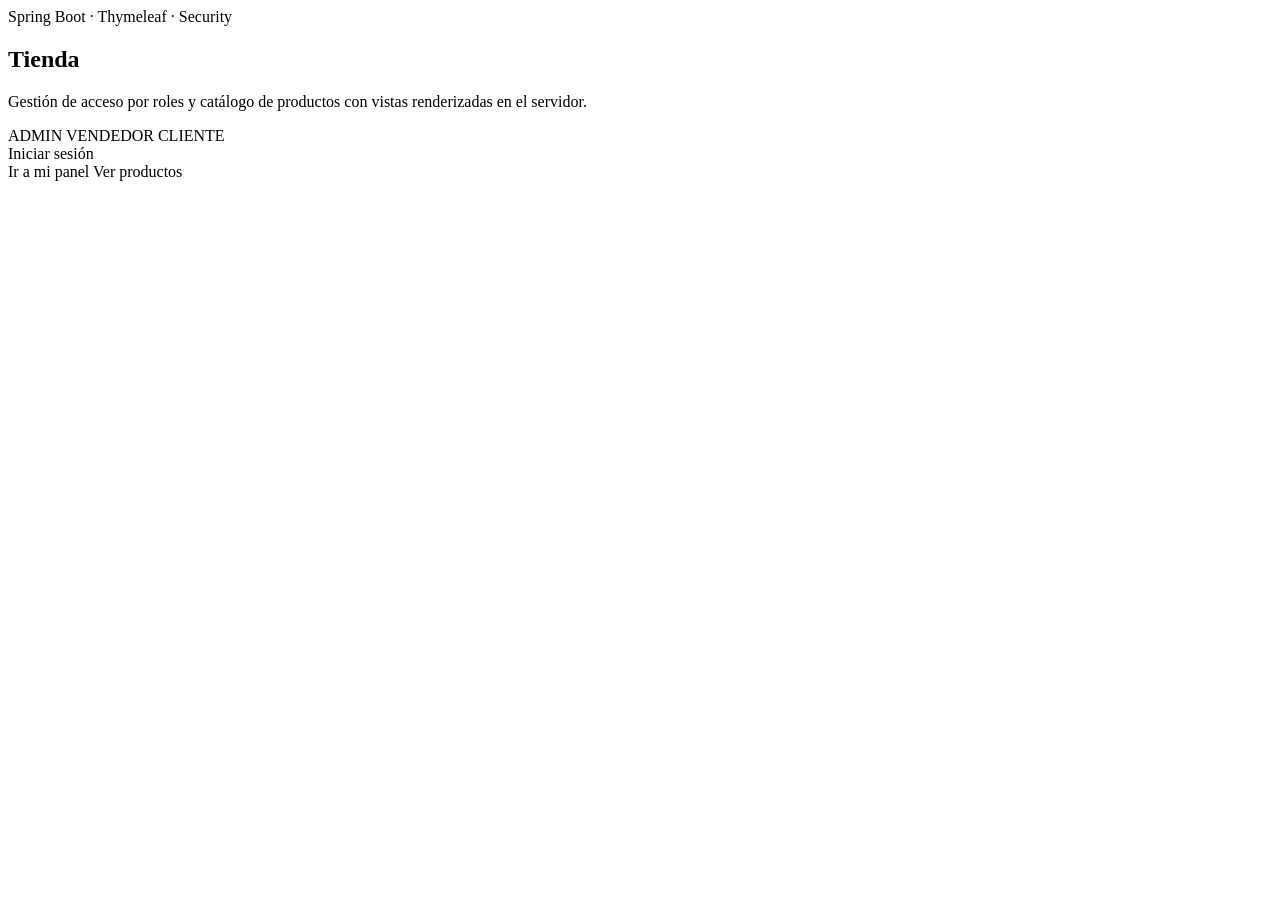
<file: src/main/resources/templates/index.html>
<!DOCTYPE html>
<html xmlns:th="http://www.thymeleaf.org"
      xmlns:sec="http://www.thymeleaf.org/extras/spring-security">
<head th:replace="~{fragments/layout :: head('Inicio')}"></head>
<body>
<div th:replace="~{fragments/navbar :: navbar}"></div>
<main class="page">
    <section class="card hero">
        <span class="eyebrow">Spring Boot · Thymeleaf · Security</span>
        <h1 class="hero-title">Tienda</h1>
        <p class="lede">
            Gestión de acceso por roles y catálogo de productos con vistas renderizadas en el servidor.
        </p>
        <div class="hero-meta">
            <span class="chip">ADMIN</span>
            <span class="chip">VENDEDOR</span>
            <span class="chip">CLIENTE</span>
        </div>
        <div class="actions" sec:authorize="isAnonymous()">
            <a class="btn" th:href="@{/login}">Iniciar sesión</a>
        </div>
        <div class="actions" sec:authorize="isAuthenticated()">
            <a class="btn" th:href="@{/redirigir}">Ir a mi panel</a>
            <a class="btn btn-secondary" th:href="@{/productos}">Ver productos</a>
        </div>
    </section>
</main>
</body>
</html>
</file>
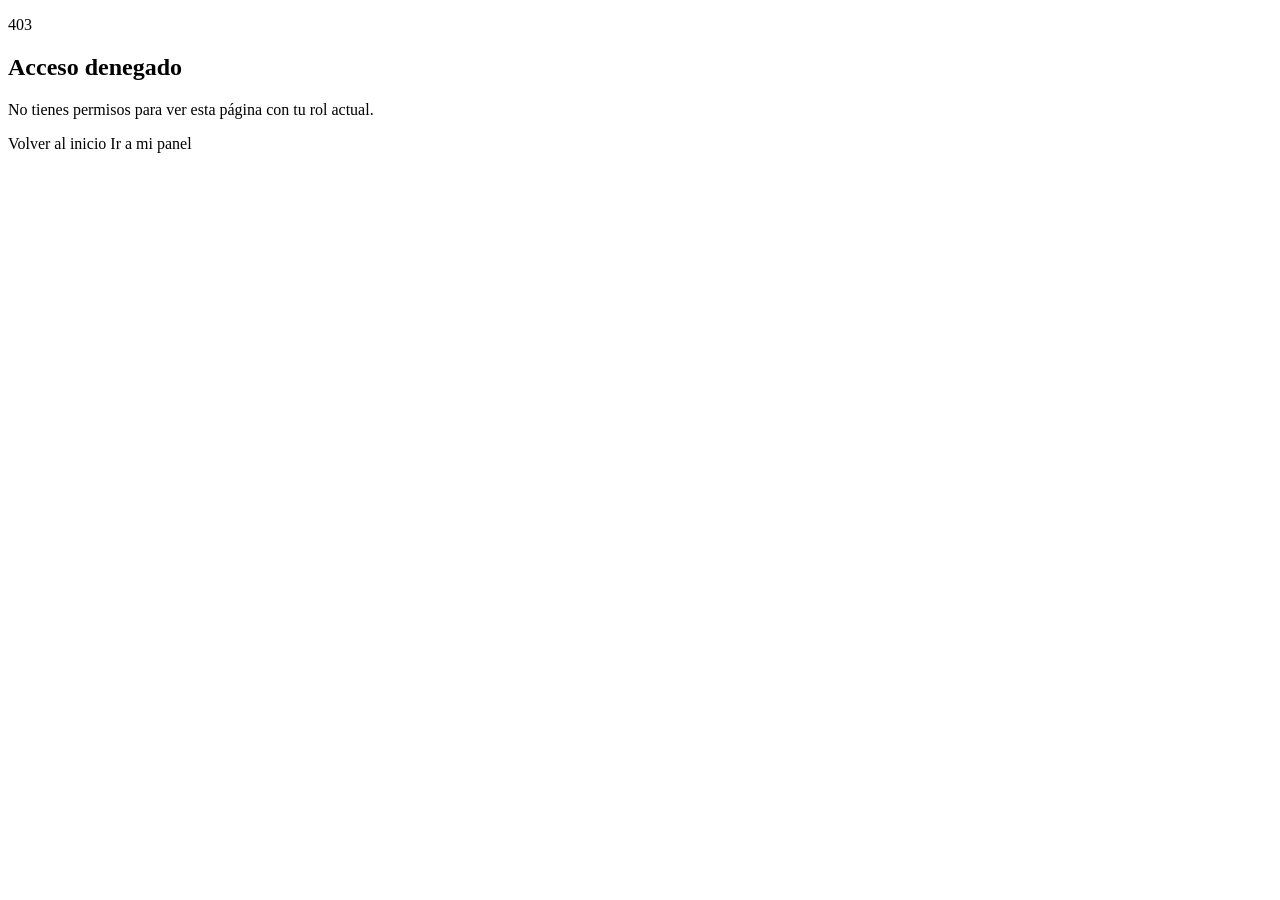
<file: src/main/resources/templates/acceso-denegado.html>
<!DOCTYPE html>
<html xmlns:th="http://www.thymeleaf.org">
<head th:replace="~{fragments/layout :: head('Acceso denegado')}"></head>
<body>
<div th:replace="~{fragments/navbar :: navbar}"></div>
<main class="page page-narrow">
    <section class="card">
        <p class="denied-code">403</p>
        <h1>Acceso denegado</h1>
        <p class="lede">No tienes permisos para ver esta página con tu rol actual.</p>
        <div class="actions">
            <a class="btn" th:href="@{/}">Volver al inicio</a>
            <a class="btn btn-secondary" th:href="@{/redirigir}">Ir a mi panel</a>
        </div>
    </section>
</main>
</body>
</html>
</file>
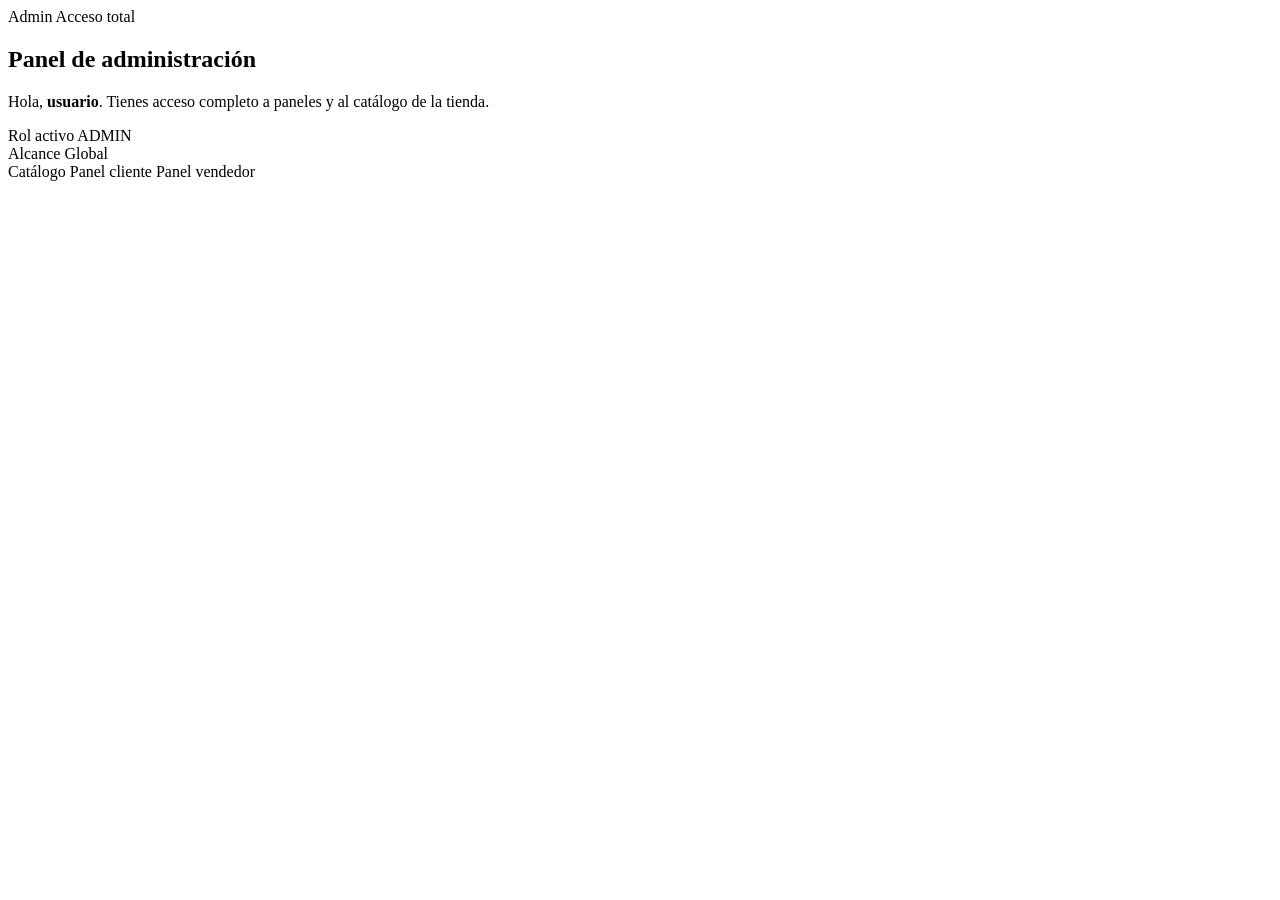
<file: src/main/resources/templates/admin.html>
<!DOCTYPE html>
<html xmlns:th="http://www.thymeleaf.org"
      xmlns:sec="http://www.thymeleaf.org/extras/spring-security">
<head th:replace="~{fragments/layout :: head('Panel de administración')}"></head>
<body>
<div th:replace="~{fragments/navbar :: navbar}"></div>
<main class="page">
    <section class="card">
        <div class="panel-kicker">
            <span class="badge">Admin</span>
            <span class="badge badge-muted">Acceso total</span>
        </div>
        <h1 class="panel-title">Panel de administración</h1>
        <p class="lede">
            Hola, <strong sec:authentication="name">usuario</strong>.
            Tienes acceso completo a paneles y al catálogo de la tienda.
        </p>
        <div class="stat-row">
            <div class="stat">
                <span class="stat-label">Rol activo</span>
                <span class="stat-value">ADMIN</span>
            </div>
            <div class="stat">
                <span class="stat-label">Alcance</span>
                <span class="stat-value">Global</span>
            </div>
        </div>
        <div class="actions">
            <a class="btn" th:href="@{/productos}">Catálogo</a>
            <a class="btn btn-secondary" th:href="@{/cliente}">Panel cliente</a>
            <a class="btn btn-secondary" th:href="@{/vendedor}">Panel vendedor</a>
        </div>
    </section>
</main>
</body>
</html>
</file>
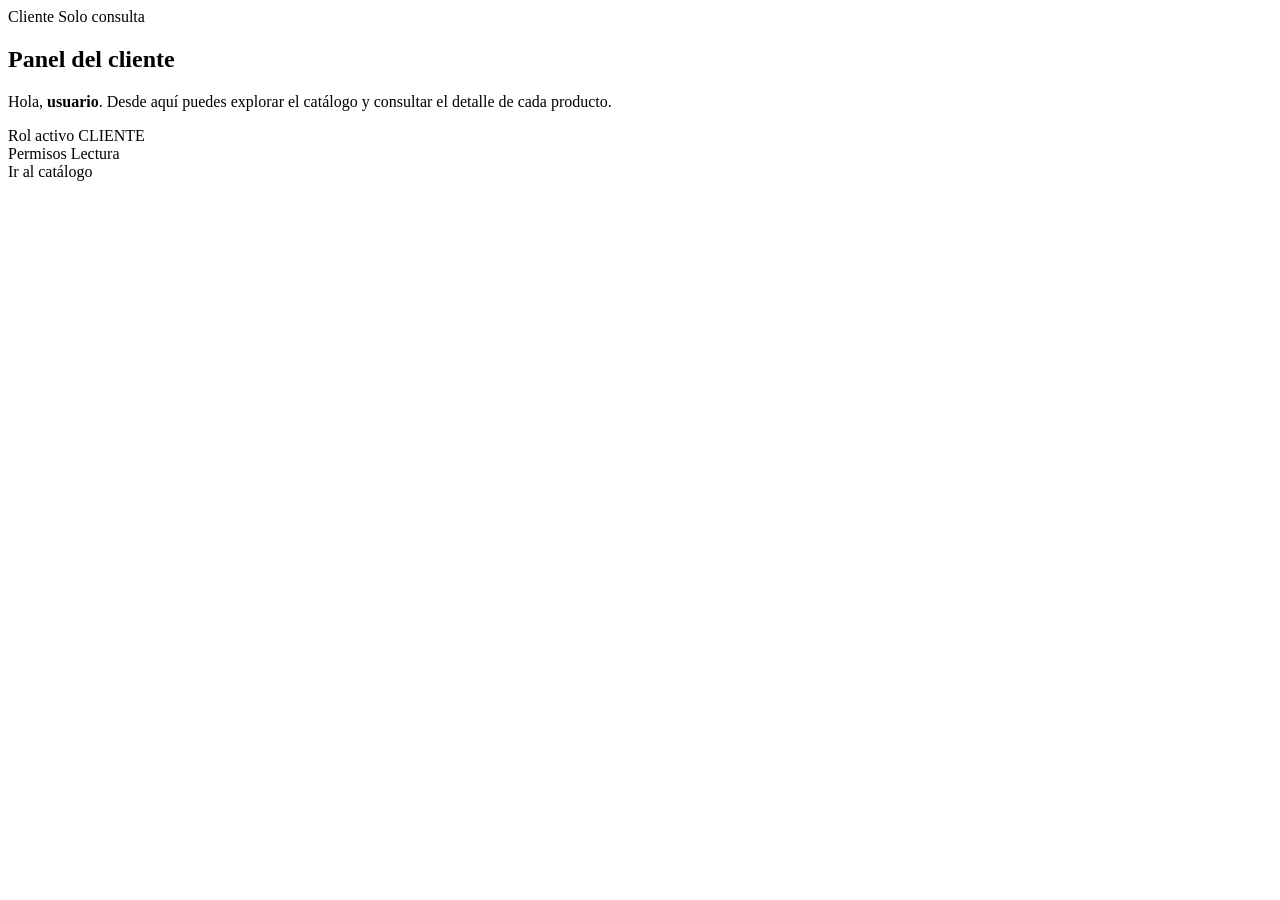
<file: src/main/resources/templates/cliente.html>
<!DOCTYPE html>
<html xmlns:th="http://www.thymeleaf.org"
      xmlns:sec="http://www.thymeleaf.org/extras/spring-security">
<head th:replace="~{fragments/layout :: head('Panel del cliente')}"></head>
<body>
<div th:replace="~{fragments/navbar :: navbar}"></div>
<main class="page">
    <section class="card">
        <div class="panel-kicker">
            <span class="badge">Cliente</span>
            <span class="badge badge-muted">Solo consulta</span>
        </div>
        <h1 class="panel-title">Panel del cliente</h1>
        <p class="lede">
            Hola, <strong sec:authentication="name">usuario</strong>.
            Desde aquí puedes explorar el catálogo y consultar el detalle de cada producto.
        </p>
        <div class="stat-row">
            <div class="stat">
                <span class="stat-label">Rol activo</span>
                <span class="stat-value">CLIENTE</span>
            </div>
            <div class="stat">
                <span class="stat-label">Permisos</span>
                <span class="stat-value">Lectura</span>
            </div>
        </div>
        <div class="actions">
            <a class="btn" th:href="@{/productos}">Ir al catálogo</a>
        </div>
    </section>
</main>
</body>
</html>
</file>
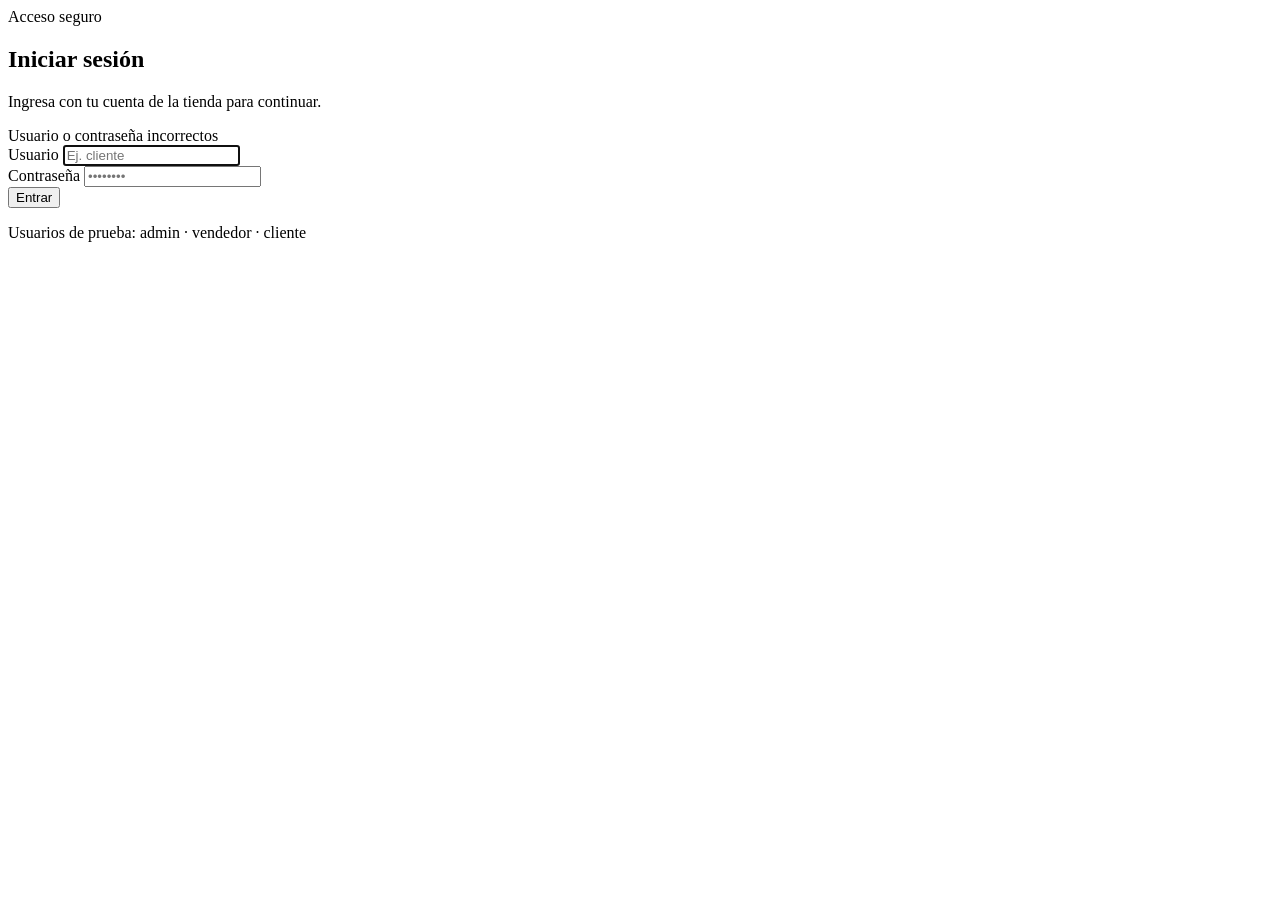
<file: src/main/resources/templates/login.html>
<!DOCTYPE html>
<html xmlns:th="http://www.thymeleaf.org">
<head th:replace="~{fragments/layout :: head('Login')}"></head>
<body>
<div th:replace="~{fragments/navbar :: navbar}"></div>
<main class="page page-narrow">
    <section class="card login-card">
        <span class="eyebrow">Acceso seguro</span>
        <h1>Iniciar sesión</h1>
        <p class="lede">Ingresa con tu cuenta de la tienda para continuar.</p>

        <div th:if="${param.error}" class="alert alert-error">
            Usuario o contraseña incorrectos
        </div>

        <form th:action="@{/login}" method="post">
            <div class="form-group">
                <label for="username">Usuario</label>
                <input id="username" type="text" name="username" placeholder="Ej. cliente" required autofocus>
            </div>
            <div class="form-group">
                <label for="password">Contraseña</label>
                <input id="password" type="password" name="password" placeholder="••••••••" required>
            </div>
            <button class="btn" type="submit">Entrar</button>
        </form>
    </section>
    <p class="page-footnote">Usuarios de prueba: admin · vendedor · cliente</p>
</main>
</body>
</html>
</file>
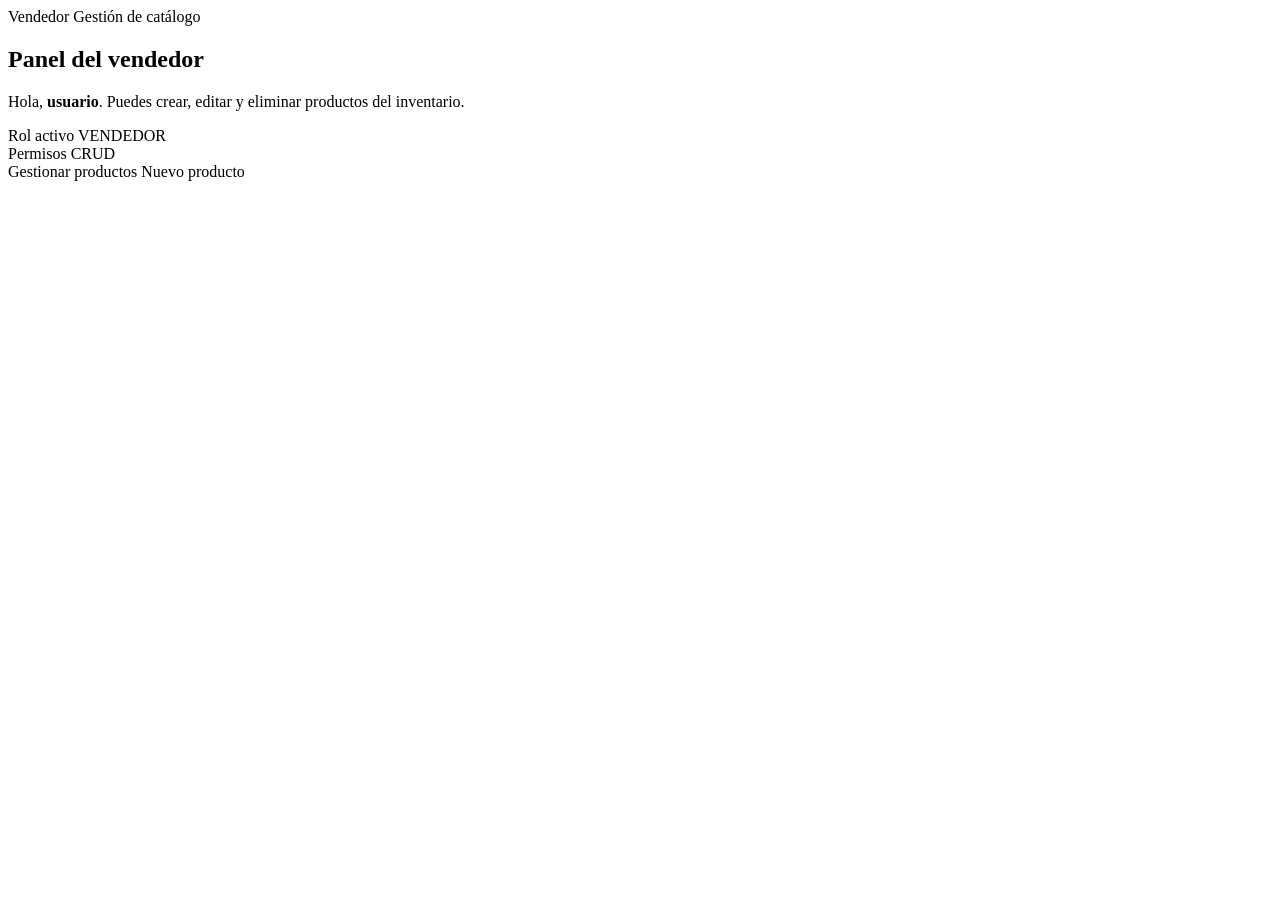
<file: src/main/resources/templates/vendedor.html>
<!DOCTYPE html>
<html xmlns:th="http://www.thymeleaf.org"
      xmlns:sec="http://www.thymeleaf.org/extras/spring-security">
<head th:replace="~{fragments/layout :: head('Panel del vendedor')}"></head>
<body>
<div th:replace="~{fragments/navbar :: navbar}"></div>
<main class="page">
    <section class="card">
        <div class="panel-kicker">
            <span class="badge">Vendedor</span>
            <span class="badge badge-muted">Gestión de catálogo</span>
        </div>
        <h1 class="panel-title">Panel del vendedor</h1>
        <p class="lede">
            Hola, <strong sec:authentication="name">usuario</strong>.
            Puedes crear, editar y eliminar productos del inventario.
        </p>
        <div class="stat-row">
            <div class="stat">
                <span class="stat-label">Rol activo</span>
                <span class="stat-value">VENDEDOR</span>
            </div>
            <div class="stat">
                <span class="stat-label">Permisos</span>
                <span class="stat-value">CRUD</span>
            </div>
        </div>
        <div class="actions">
            <a class="btn" th:href="@{/productos}">Gestionar productos</a>
            <a class="btn btn-secondary" th:href="@{/productos/nuevo}">Nuevo producto</a>
        </div>
    </section>
</main>
</body>
</html>
</file>
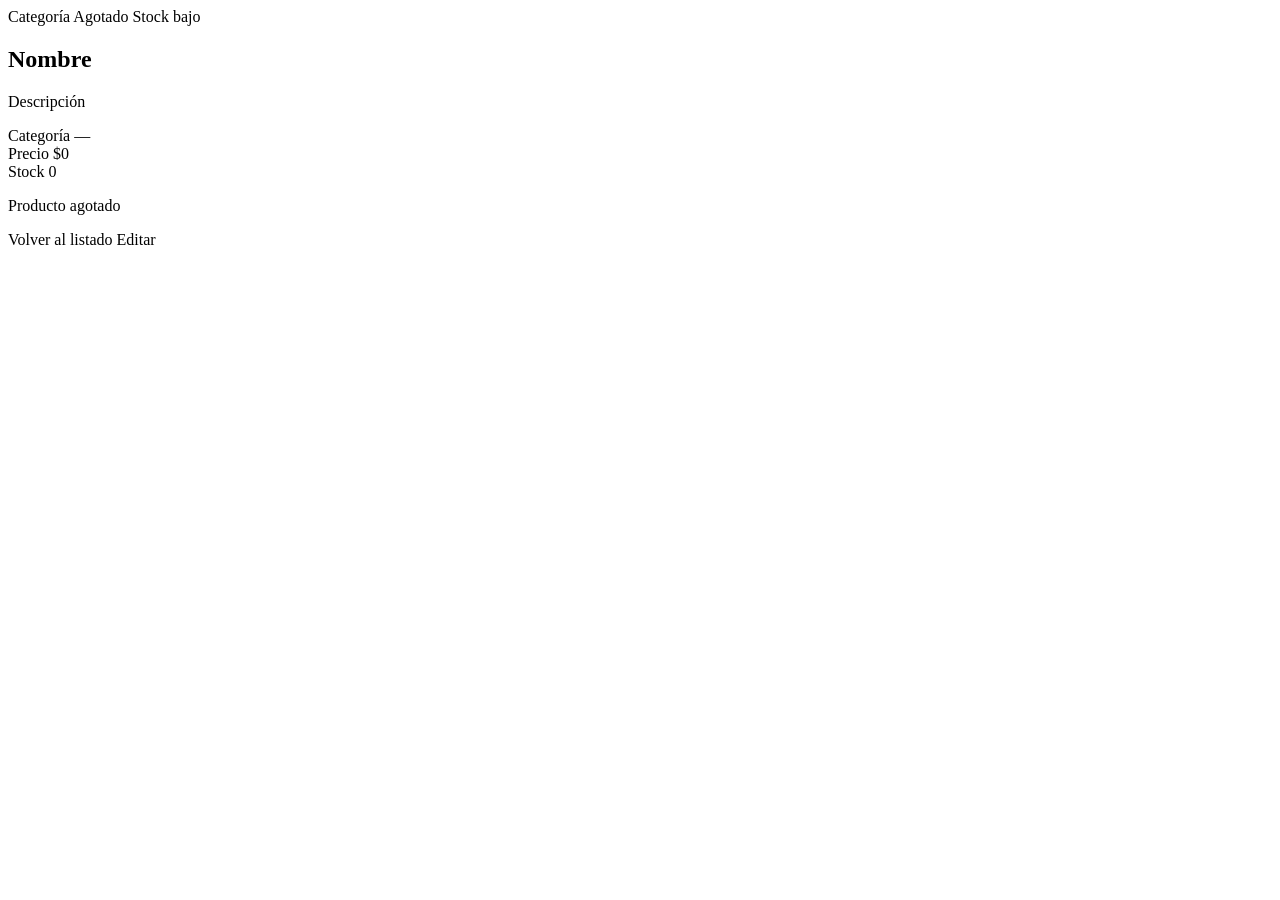
<file: src/main/resources/templates/productos/detalle.html>
<!DOCTYPE html>
<html xmlns:th="http://www.thymeleaf.org"
      xmlns:sec="http://www.thymeleaf.org/extras/spring-security">
<head th:replace="~{fragments/layout :: head('Detalle de producto')}"></head>
<body>
<div th:replace="~{fragments/navbar :: navbar}"></div>
<main class="page">
    <section class="card">
        <div class="panel-kicker">
            <span class="badge" th:text="${producto.categoria}">Categoría</span>
            <span class="badge badge-danger" th:if="${producto.stock == 0}">Agotado</span>
            <span class="badge badge-warn" th:if="${producto.stock &gt; 0 and producto.stock &lt; 5}">Stock bajo</span>
        </div>
        <h1 th:text="${producto.nombre}">Nombre</h1>
        <p class="lede" th:text="${producto.descripcion}">Descripción</p>

        <div class="detail-grid">
            <div class="detail-item">
                <span class="label">Categoría</span>
                <span class="value" th:text="${producto.categoria}">—</span>
            </div>
            <div class="detail-item">
                <span class="label">Precio</span>
                <span class="value"
                      th:text="${'$' + #numbers.formatDecimal(producto.precio, 1, 'POINT', 0, 'COMMA')}">$0</span>
            </div>
            <div class="detail-item">
                <span class="label">Stock</span>
                <span class="value"
                      th:classappend="${producto.stock &lt; 5} ? ' bajo'"
                      th:text="${producto.stock}">0</span>
            </div>
        </div>

        <p th:if="${producto.stock == 0}" class="alert alert-error">Producto agotado</p>

        <div class="actions">
            <a class="btn btn-secondary" th:href="@{/productos}">Volver al listado</a>
            <a class="btn"
               sec:authorize="hasAnyRole('VENDEDOR','ADMIN')"
               th:href="@{/productos/{id}/editar(id=${producto.id})}">Editar</a>
        </div>
    </section>
</main>
</body>
</html>
</file>
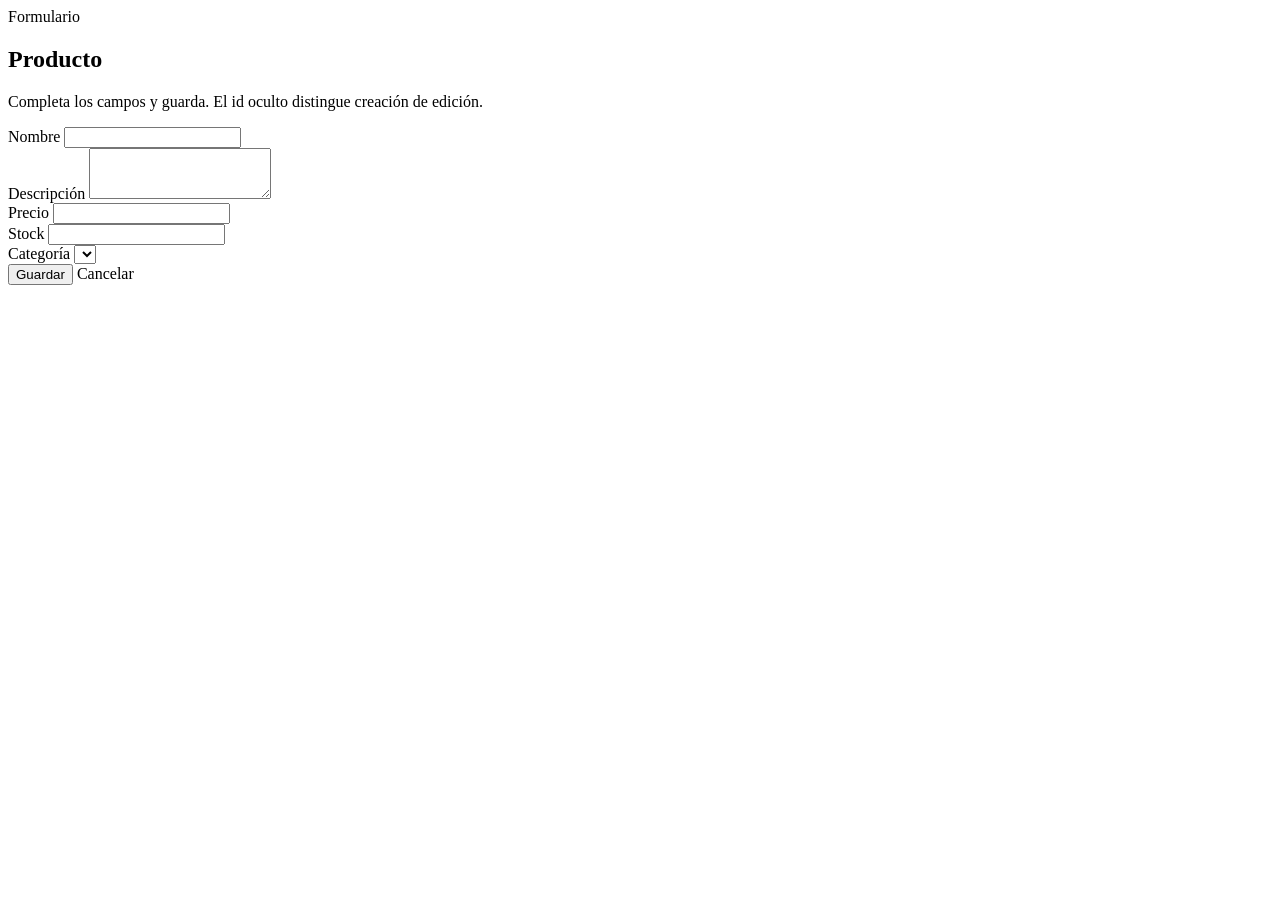
<file: src/main/resources/templates/productos/formulario.html>
<!DOCTYPE html>
<html xmlns:th="http://www.thymeleaf.org"
      xmlns:sec="http://www.thymeleaf.org/extras/spring-security">
<head th:replace="~{fragments/layout :: head('Formulario de producto')}"></head>
<body>
<div th:replace="~{fragments/navbar :: navbar}"></div>
<main class="page">
    <section class="card">
        <span class="eyebrow">Formulario</span>
        <h1 th:text="${producto.id == null} ? 'Nuevo producto' : 'Editar producto'">Producto</h1>
        <p class="lede">Completa los campos y guarda. El id oculto distingue creación de edición.</p>

        <form th:action="@{/productos/guardar}" th:object="${producto}" method="post">
            <input type="hidden" th:field="*{id}">

            <div class="form-grid">
                <div class="form-group full">
                    <label for="nombre">Nombre</label>
                    <input id="nombre" type="text" th:field="*{nombre}" required>
                </div>

                <div class="form-group full">
                    <label for="descripcion">Descripción</label>
                    <textarea id="descripcion" th:field="*{descripcion}" rows="3"></textarea>
                </div>

                <div class="form-group">
                    <label for="precio">Precio</label>
                    <input id="precio" type="number" step="0.01" th:field="*{precio}" required>
                </div>

                <div class="form-group">
                    <label for="stock">Stock</label>
                    <input id="stock" type="number" th:field="*{stock}" required>
                </div>

                <div class="form-group full">
                    <label for="categoria">Categoría</label>
                    <select id="categoria" th:field="*{categoria}">
                        <option th:each="c : ${categorias}" th:value="${c}" th:text="${c}"></option>
                    </select>
                </div>
            </div>

            <div class="actions">
                <button class="btn" type="submit">Guardar</button>
                <a class="btn btn-secondary" th:href="@{/productos}">Cancelar</a>
            </div>
        </form>
    </section>
</main>
</body>
</html>
</file>
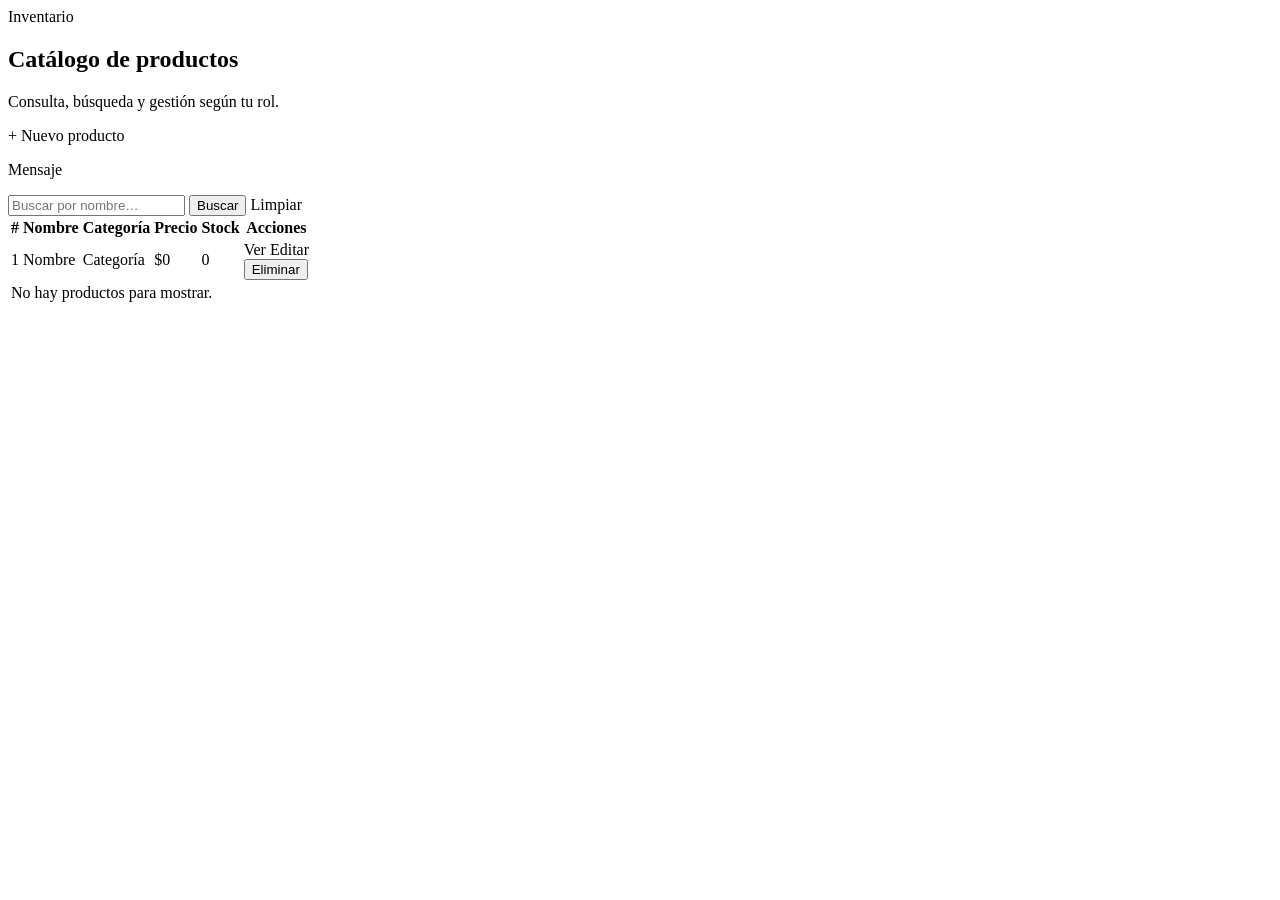
<file: src/main/resources/templates/productos/lista.html>
<!DOCTYPE html>
<html xmlns:th="http://www.thymeleaf.org"
      xmlns:sec="http://www.thymeleaf.org/extras/spring-security">
<head th:replace="~{fragments/layout :: head('Productos')}"></head>
<body>
<div th:replace="~{fragments/navbar :: navbar}"></div>
<main class="page page-wide">
    <section class="card">
        <div class="toolbar">
            <div>
                <span class="eyebrow">Inventario</span>
                <h1>Catálogo de productos</h1>
                <p class="lede">Consulta, búsqueda y gestión según tu rol.</p>
            </div>
            <a class="btn"
               sec:authorize="hasAnyRole('VENDEDOR','ADMIN')"
               th:href="@{/productos/nuevo}">+ Nuevo producto</a>
        </div>

        <p th:if="${mensaje}" class="alert alert-success" th:text="${mensaje}">Mensaje</p>

        <form class="search-form" th:action="@{/productos}" method="get">
            <input type="text" name="nombre" th:value="${nombre}" placeholder="Buscar por nombre…">
            <button class="btn" type="submit">Buscar</button>
            <a class="btn btn-secondary" th:href="@{/productos}">Limpiar</a>
        </form>

        <div class="table-wrap">
            <table class="data-table">
                <thead>
                <tr>
                    <th>#</th>
                    <th>Nombre</th>
                    <th>Categoría</th>
                    <th>Precio</th>
                    <th>Stock</th>
                    <th>Acciones</th>
                </tr>
                </thead>
                <tbody>
                <tr th:each="p, estado : ${productos}">
                    <td th:text="${estado.count}">1</td>
                    <td class="product-name" th:text="${p.nombre}">Nombre</td>
                    <td>
                        <span class="badge badge-muted" th:text="${p.categoria}">Categoría</span>
                    </td>
                    <td class="price"
                        th:text="${'$' + #numbers.formatDecimal(p.precio, 1, 'POINT', 0, 'COMMA')}">$0</td>
                    <td>
                        <span class="stock-pill"
                              th:classappend="${p.stock &lt; 5} ? ' is-low'"
                              th:text="${p.stock}">0</span>
                    </td>
                    <td class="actions-cell">
                        <div class="action-group">
                            <a class="action-link" th:href="@{/productos/{id}(id=${p.id})}">Ver</a>
                            <span sec:authorize="hasAnyRole('VENDEDOR','ADMIN')">
                                <a class="action-link" th:href="@{/productos/{id}/editar(id=${p.id})}">Editar</a>
                                <form th:action="@{/productos/{id}/eliminar(id=${p.id})}" method="post" class="inline-form">
                                    <button class="link-button danger" type="submit">Eliminar</button>
                                </form>
                            </span>
                        </div>
                    </td>
                </tr>
                <tr th:if="${#lists.isEmpty(productos)}" class="empty-row">
                    <td colspan="6">No hay productos para mostrar.</td>
                </tr>
                </tbody>
            </table>
        </div>
    </section>
</main>
</body>
</html>
</file>
